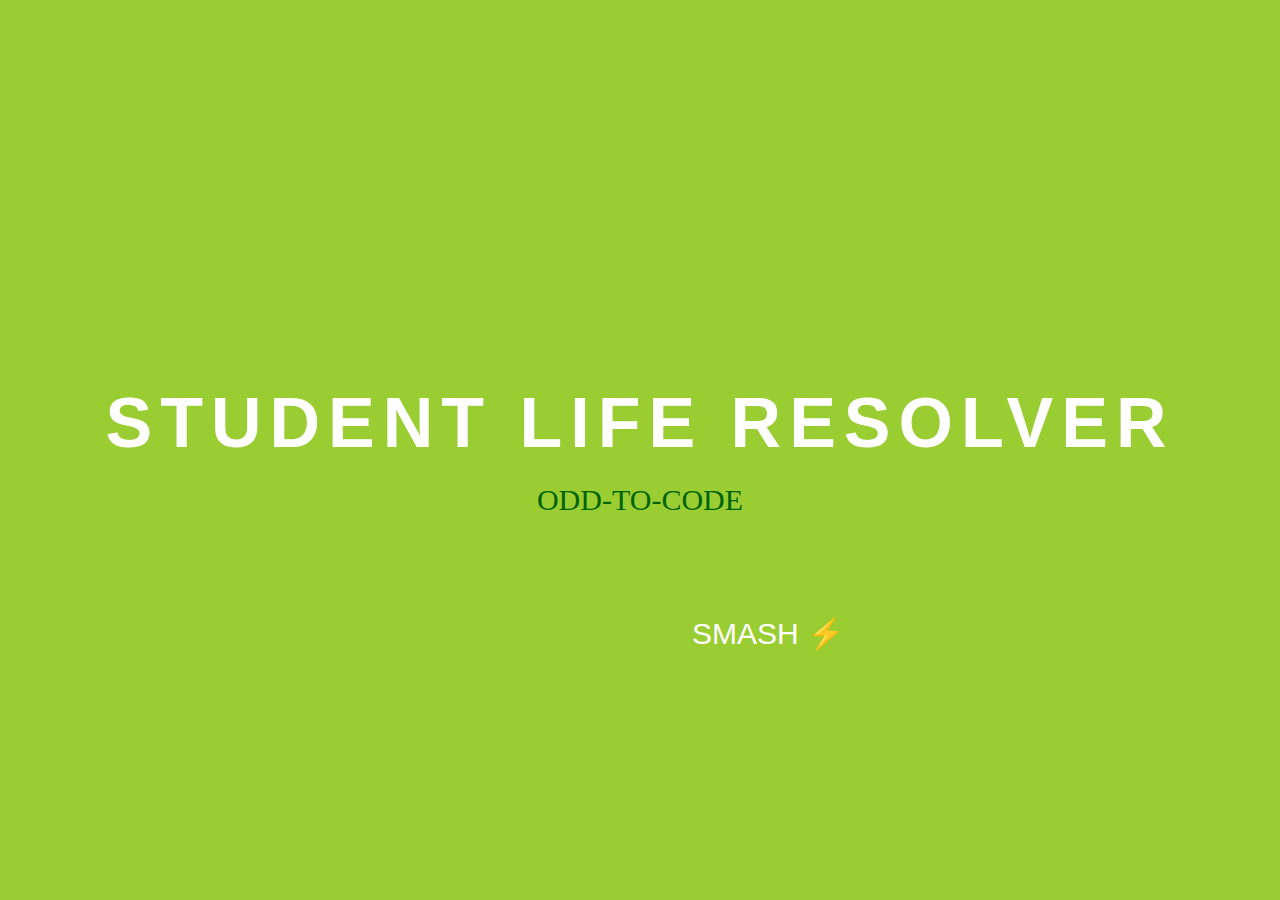
<file: SLF/entry.html>
<!DOCTYPE html>
<html lang="en">
<head>
    <meta charset="UTF-8">
    <meta http-equiv="X-UA-Compatible" content="IE=edge">
    <meta name="viewport" content="width=device-width, initial-scale=1.0">
    <link rel="stylesheet" href="entry.css">
    <title>ENTRY</title>
</head>
<body>
    
</body>
</html>
<div class="box"><button id="animator" type="button"><a href="SLF.html"><p> SMASH ⚡</p></a> </button>
    <style>
        * {
            padding: 0;
            margin: 0;
            font-family: sans-serif;
        }
  
        body {
            background: yellowgreen;
        }
  
        .container {
            text-align: center;
            position: absolute;
            top: 50%;
            left: 50%;
            transform: translate(-50%, -50%);
            width: 100%;
        }
  
        .container span {
            display: block;
        }
  
        .text1 {
            color: white;
            font-size: 70px;
            font-weight: 700;
            letter-spacing: 8px;
            margin-bottom: 20px;
            background: yellowgreen;
            position: relative;
            animation: text 3s 1;
        }
  
        .text2 {
            font-size: 30px;
            color: darkgreen;
            font-family: Georgia, serif;
        }
  
        @keyframes text {
            0% {
                color: black;
                margin-bottom: -40px;
            }
  
            30% {
                letter-spacing: 25px;
                margin-bottom: -40px;
            }
  
            85% {
                letter-spacing: 8px;
                margin-bottom: -40px;
            }
        }
    </style>
</head>
  
<body>
    <div class="container">
        <div class="row">
            <span class="text1">STUDENT LIFE RESOLVER</span>
            <span class="text2">ODD-TO-CODE</span>
        </div>
    </div>

</div>


</body>
  
</html>
</file>
<file: SLF/entry.css>
button {
    
    background-color: rgba(221, 91, 30, 0);
    border: 5px;
    width: 10in;
    height: 1in;
    border-radius: 12px;
    transform: translate(30%,600%);
    padding: 20px;
    text-decoration: none;
    transition:  3s;
    


}

button p {
    font-family: 'Franklin Gothic Medium', 'Arial Narrow', Arial, sans-serif;
    color: white;
    font-size: 30px;
    text-decoration: none;
    text-align: center;
    padding: 20px;
    transition:3s;
    opacity: 1;

}
button a {
    text-decoration: none;
    
}

button p:hover {
    background-color: rgba(127, 255, 212, 0.31);
    border-radius: 20px;
    border:12px;
    transition: 1.5s;
}
</file>
